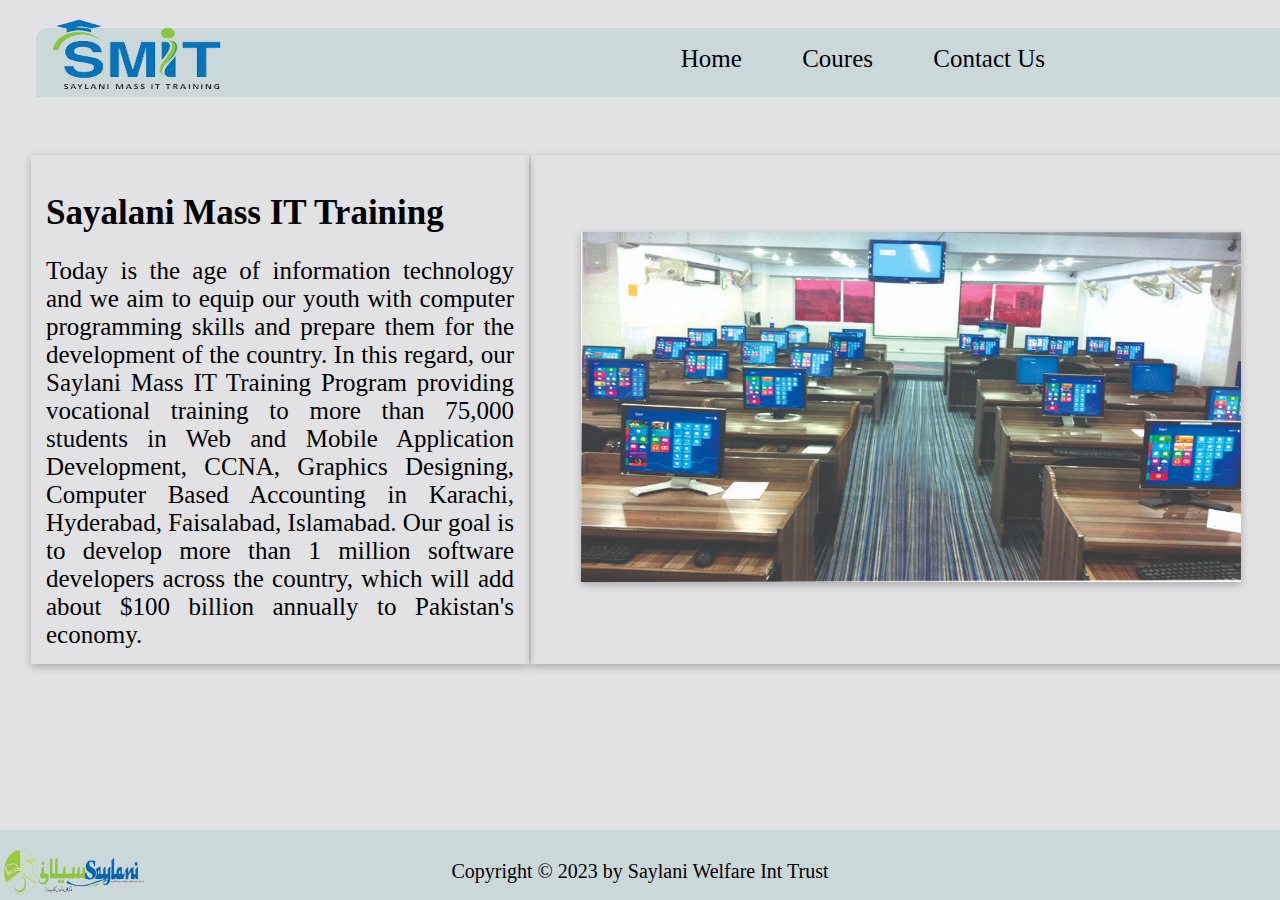
<file: index.html>
<!DOCTYPE html>
<html lang="en">
<head>
    <meta charset="UTF-8">
    <meta name="viewport" content="width=device-width, initial-scale=1.0">
    <link rel="stylesheet" href="style.css">
    <title>Saylani mass it training</title>
</head>

<body>

<div class="heade">
    <img src="Images/smitlogo.png" class="headlogo">
</div>


<div class="good" >
    
<a href="index.html" class="uper">Home</a>
<a href="education.html" class="uper" >Coures</a>
<a href="contactus.html" class="uper">Contact Us</a>
</div>

<div class="tablehome">
   <center><table>
        <tr>
            <td class="parasmit"><h1>Sayalani Mass IT Training</h1><span>Today is the age of information technology and we aim to equip our youth with computer programming skills and prepare them for the development of the country. In this regard, our Saylani Mass IT Training Program providing vocational training to more than 75,000 students in Web and Mobile Application Development, CCNA, Graphics Designing, Computer Based Accounting in Karachi, Hyderabad, Faisalabad, Islamabad. Our goal is to develop more than 1 million software developers across the country, which will add about $100 billion annually to Pakistan's economy.</span></td>
            <td class="paraimg"><img src="Images/homeimagejpg.jpg" class="sliderimage"></td>
        </tr>
    </table></center> 
</div>

<div class="footer">
    <img src="Images/saylaniwelfarelogo.png" id="footerimg">
  <center><p id="footerpara">Copyright © 2023 by Saylani Welfare Int Trust</p></center>  
</div>




    
</body>
</html>
</file>
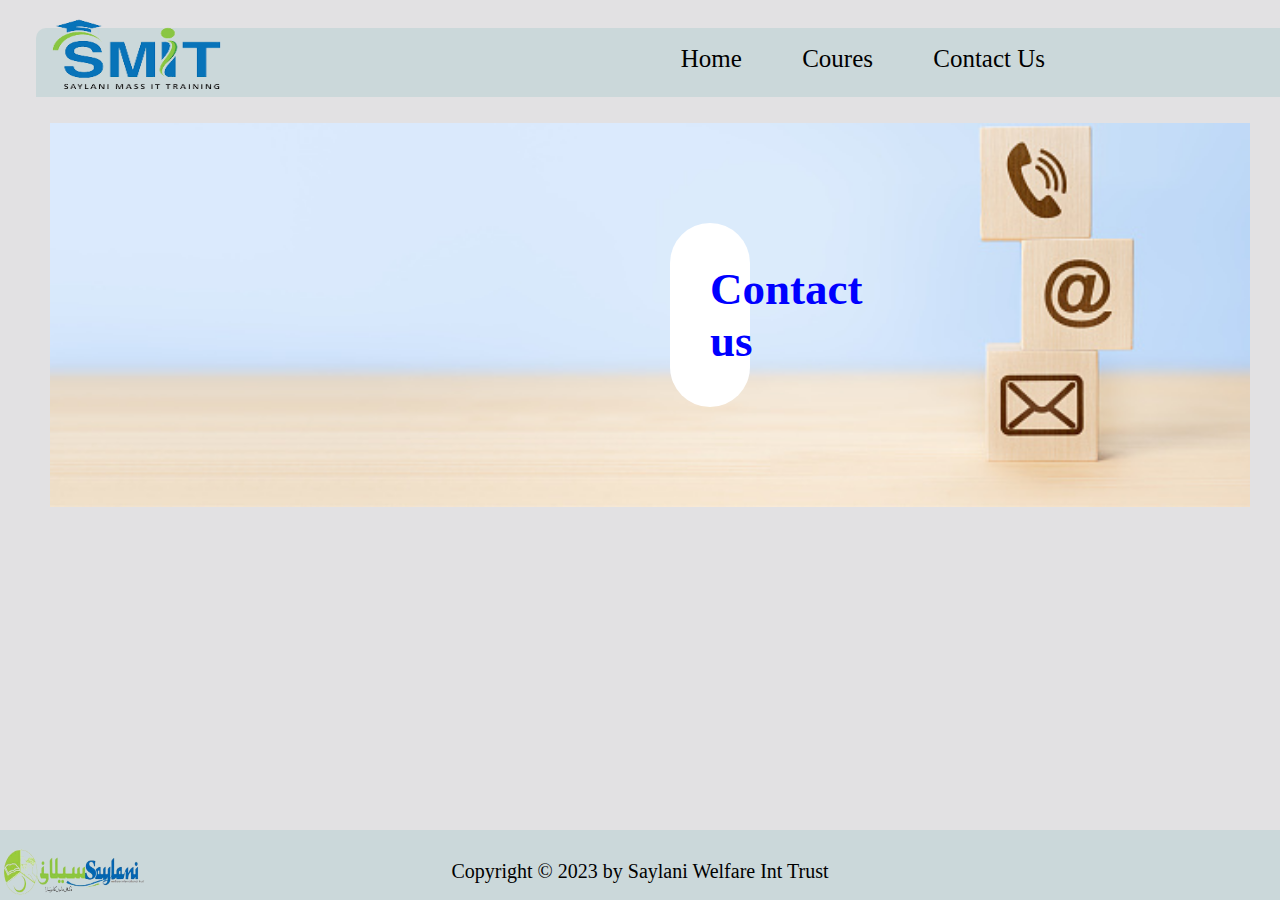
<file: contactus.html>
<!DOCTYPE html>
<html lang="en">
<head>
    <meta charset="UTF-8">
    <meta name="viewport" content="width=device-width, initial-scale=1.0">
    <link rel="stylesheet" href="style.css">
    <title>Saylani mass it training</title>
</head>
<body>
    <div class="heade">
        <img src="Images/smitlogo.png" class="headlogo">
    </div>
    
    
    <div class="good" >
        
    <a href="index.html" class="uper">Home</a>
    <a href="education.html" class="uper" >Coures</a>
    <a href="contactus.html" class="uper">Contact Us</a>
    </div>

    <form action="" method="get">
        <div class="contactcontainer">
        <h2>Contact us</h2>
    </div>
        
       

    <div class="footer">
        <img src="Images/saylaniwelfarelogo.png" id="footerimg">
      <center><p id="footerpara">Copyright © 2023 by Saylani Welfare Int Trust</p></center>  
    </div>
    
</body>
</html>
</file>
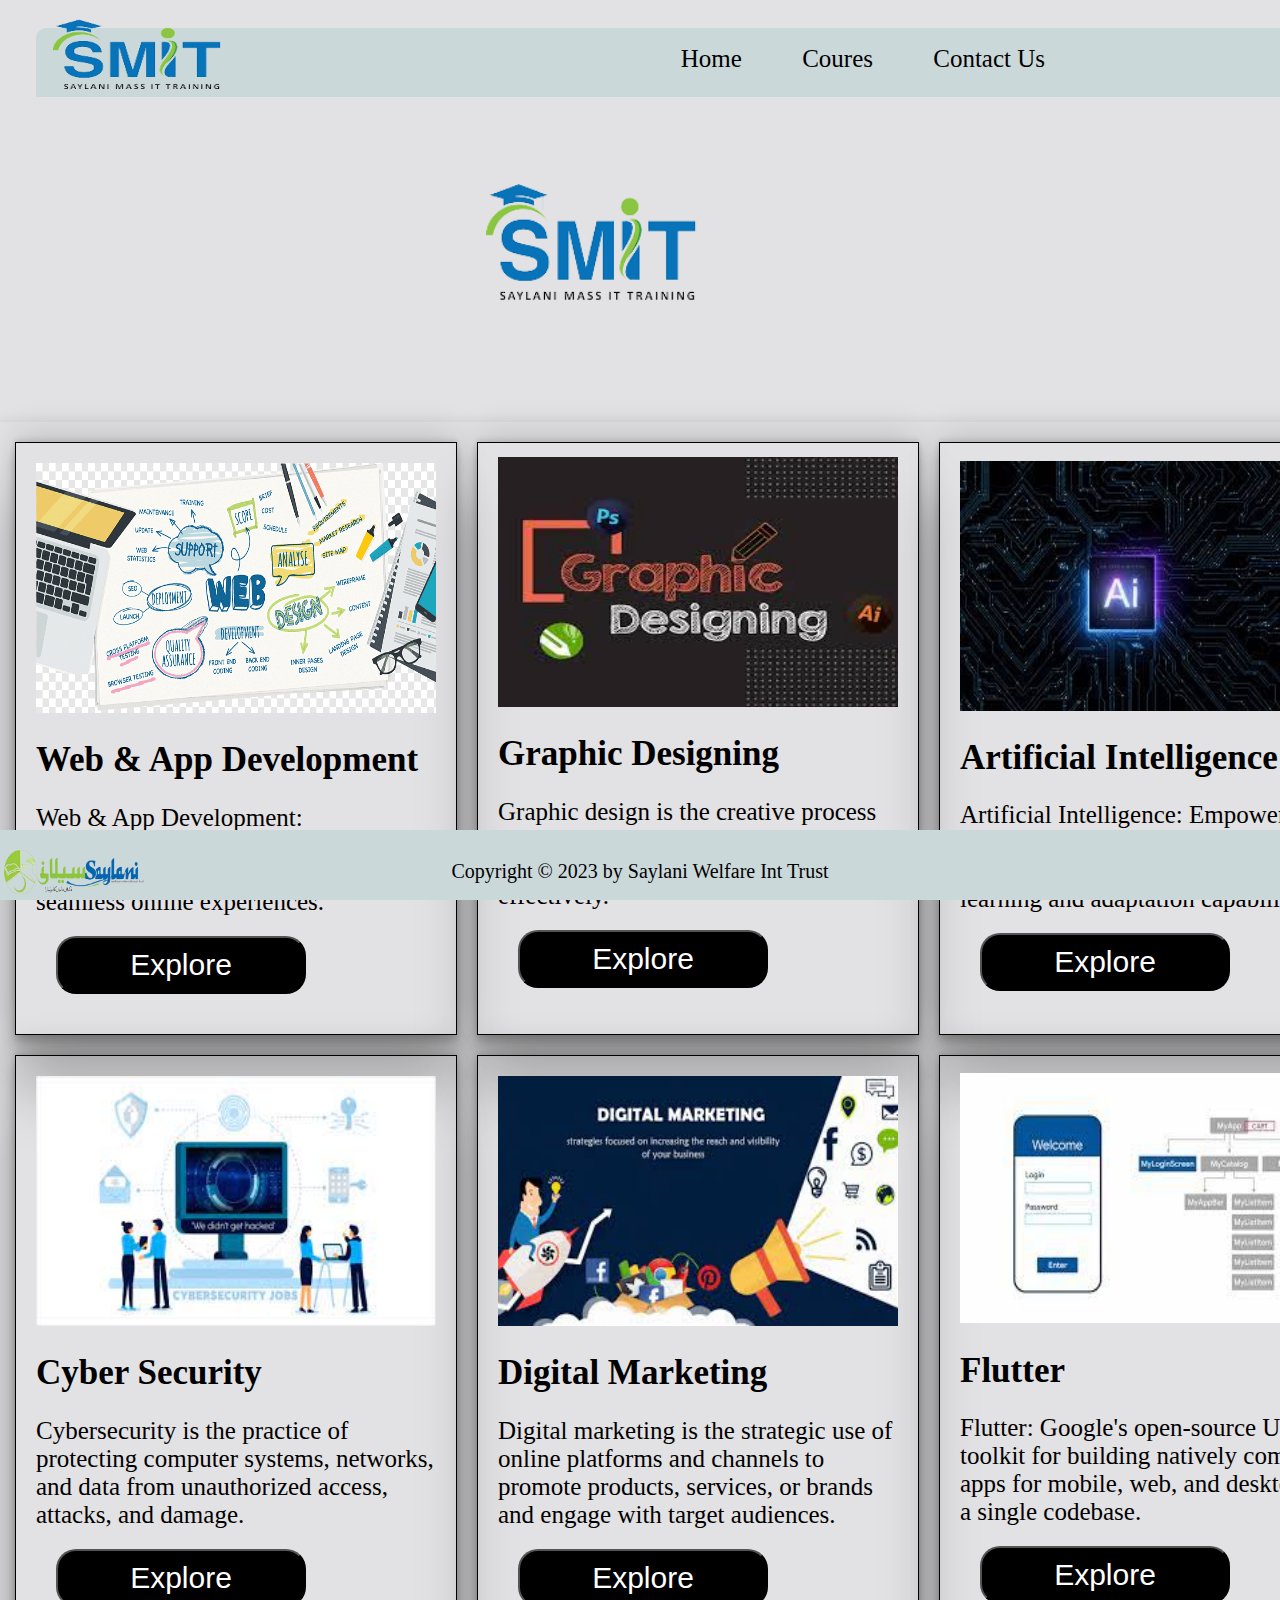
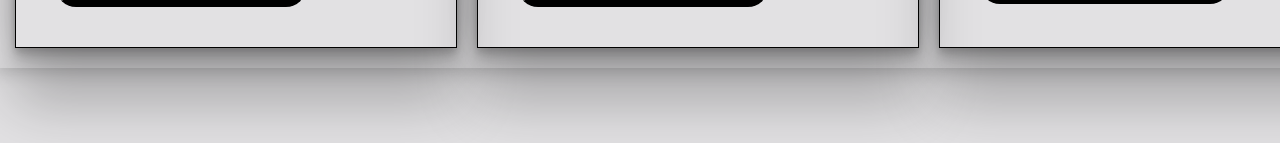
<file: education.html>
<!DOCTYPE html>
<html lang="en">
<head>
    <meta charset="UTF-8">
    <meta name="viewport" content="width=device-width, initial-scale=1.0">
    <link rel="stylesheet" href="style.css">
    <title>Sayalani Mass it training</title>
</head>
<body>

        <div class="heade">
                <img src="Images/smitlogo.png" class="headlogo">
            </div>
            
            
            <div class="good" >
                
            <a href="index.html" class="uper">Home</a>
            <a href="education.html" class="uper" >Coures</a>
            <a href="contactus.html" class="uper">Contact Us</a>
            </div>

    <div class="hcontainer">
        <img src="Images/smitlogo.png" class="logo"> 
    <div class="tabcontainer">
      <center><table class="center">
            <tr>
                <td id="tone"><img src="Images/webdevelop.png" class="webimg"><h1>Web & App Development</h1><span>Web & App Development: Transforming ideas into functional and user-friendly digital solutions for seamless online experiences.</span><a href="https://forms.saylaniwelfare.com/en" target="_blank">
                <button>Explore</button></a></td>
                <td id="ttwo"><img src="Images/graphic.jpeg" alt="" class="gimg"><h1>Graphic Designing</h1><span>Graphic design is the creative process of combining visual elements to communicate a concept or idea effectively.</span><a href="https://forms.saylaniwelfare.com/en" target="_blank">
                        <button>Explore</button></a></td>
                <td id="tthree"><img src="Images/ai.jpeg" alt="" class="aiimg"><h1>Artificial Intelligence</h1><span>Artificial Intelligence: Empowering machines to simulate human intelligence and perform tasks with learning and adaptation capabilities.</span><a href="https://forms.saylaniwelfare.com/en" target="_blank">
                        <button>Explore</button></a></td>
            </tr>
            <tr>
                <td id="tfour"><img src="Images/cyber.jpeg" alt="" class="cyberimg"><h1>Cyber Security</h1><span>Cybersecurity is the practice of protecting computer systems, networks, and data from unauthorized access, attacks, and damage.</span><a href="https://forms.saylaniwelfare.com/en" target="_blank">
                        <button>Explore</button></a></td>
                <td id="tfive"><img src="Images/dm.jpeg" alt="" class="dmimg"><h1>Digital Marketing</h1><span>Digital marketing is the strategic use of online platforms and channels to promote products, services, or brands and engage with target audiences.</span><a href="https://forms.saylaniwelfare.com/en" target="_blank">
                        <button>Explore</button></a></td>
                <td id="tsix"><img src="Images/flutter.jpeg" alt="" class="fluimg"><h1>Flutter</h1><span>Flutter: Google's open-source UI toolkit for building natively compiled apps for mobile, web, and desktop from a single codebase.</span><a href="https://forms.saylaniwelfare.com/en" target="_blank">
                        <button>Explore</button></a></td>
            </tr>
        </table></center>  
</div>
    </div>    

    <div class="footer">
        <img src="Images/saylaniwelfarelogo.png" id="footerimg">
      <center><p id="footerpara">Copyright © 2023 by Saylani Welfare Int Trust</p></center>  
    </div>
</body>
</html>
</file>
<file: style.css>
body {
    background-color: rgba(226, 225, 227, 0.992);
    
    

}

.logo{
    width: 250px;
    height: 1%;

}

.hcontainer{
    text-align: center;
    margin: 20px;
    padding: 30px;
    position: absolute;
    top: 15;
    right: 0;   
    width: 100%;

}

.center{
    padding: -54px;
    margin: 45px;
    /* margin-left: auto;
    margin-right: auto; */
    border-spacing: 20px;
    box-shadow: rgba(0, 0, 0, 0.15) 0px 5px 15px 0px;
    /* box-shadow: rgba(50, 50, 93, 0.25) 0px 30px 60px -12px inset, rgba(0, 0, 0, 0.3) 0px 18px 36px -18px inset; */
    /* box-shadow: rgba(0, 0, 0, 0.17) 0px -23px 25px 0px inset, rgba(0, 0, 0, 0.15) 0px -36px 30px 0px inset, rgba(0, 0, 0, 0.1) 0px -79px 40px 0px inset, rgba(0, 0, 0, 0.06) 0px 2px 1px, rgba(0, 0, 0, 0.09) 0px 4px 2px, rgba(0, 0, 0, 0.09) 0px 8px 4px, rgba(0, 0, 0, 0.09) 0px 16px 8px, rgba(0, 0, 0, 0.09) 0px 32px 16px;     */
    width: 10px;
    /* position: fixed;
    top: 0;
    right: 0; */
   
}



#tone {
    border: 1px solid black;
    height: 50px;
    padding: 20px; 
    box-shadow: rgba(0, 0, 0, 0.25) 0px 54px 55px, rgba(0, 0, 0, 0.12) 0px -12px 30px, rgba(0, 0, 0, 0.12) 0px 4px 6px, rgba(0, 0, 0, 0.17) 0px 12px 13px, rgba(0, 0, 0, 0.09) 0px -3px 5px;
}



#ttwo {
    height: 50px;
    padding: 20px; 
    border: 1px solid black;    
    box-shadow: rgba(0, 0, 0, 0.25) 0px 54px 55px, rgba(0, 0, 0, 0.12) 0px -12px 30px, rgba(0, 0, 0, 0.12) 0px 4px 6px, rgba(0, 0, 0, 0.17) 0px 12px 13px, rgba(0, 0, 0, 0.09) 0px -3px 5px; 
}

#tthree {
    height: 50px;
    padding: 20px;
    border: 1px solid black;
    box-shadow: rgba(0, 0, 0, 0.25) 0px 54px 55px, rgba(0, 0, 0, 0.12) 0px -12px 30px, rgba(0, 0, 0, 0.12) 0px 4px 6px, rgba(0, 0, 0, 0.17) 0px 12px 13px, rgba(0, 0, 0, 0.09) 0px -3px 5px; 
}



#tfour {
    height: 50px;
    padding: 20px;
    box-shadow: rgba(0, 0, 0, 0.25) 0px 54px 55px, rgba(0, 0, 0, 0.12) 0px -12px 30px, rgba(0, 0, 0, 0.12) 0px 4px 6px, rgba(0, 0, 0, 0.17) 0px 12px 13px, rgba(0, 0, 0, 0.09) 0px -3px 5px;
    border: 1px solid black;
}
 
#tfive {
    height: 100px;
    padding: 20px;
    border: 1px solid black;
    box-shadow: rgba(0, 0, 0, 0.25) 0px 54px 55px, rgba(0, 0, 0, 0.12) 0px -12px 30px, rgba(0, 0, 0, 0.12) 0px 4px 6px, rgba(0, 0, 0, 0.17) 0px 12px 13px, rgba(0, 0, 0, 0.09) 0px -3px 5px; 
}

#tsix {
    height: 100px;
    padding: 20px;
    border: 1px solid black;
    box-shadow: rgba(0, 0, 0, 0.25) 0px 54px 55px, rgba(0, 0, 0, 0.12) 0px -12px 30px, rgba(0, 0, 0, 0.12) 0px 4px 6px, rgba(0, 0, 0, 0.17) 0px 12px 13px, rgba(0, 0, 0, 0.09) 0px -3px 5px; 

}

img {
    width: 400px;
    height: 250px;
 /*   padding-top: -50px;   
    margin-top: -50px; */
    
}

h1 {
    font-size: 35px;
}

span {
    font-size: 25px;
    font-weight: 100;
    padding-bottom: 20px;
}

.webimg {
    padding-top: 50px;
    margin-top: -50px;
}

.gimg {
    padding-top: 50px;
    margin-top: -62px;
}

.aiimg {
    padding-top: 30px;  
    margin-top: -35px;

}

.cyberimg {
    padding-top: 30px;  
    margin-top: -30px;
}

.fluimg {
    padding-top: 30px;  
    margin-top: -35px;

}

 a :hover {
    color: rgb(35, 7, 246);
    padding: 10px; 
    
} 

button {
    padding: 10px;
    border-radius: 20px;
    background-color: rgb(0, 0, 0);
    color: white;
    width: 250px;
    font-size: 30px;
    margin: 20px;

}

/* index.html */


.uper {
    padding: 15px;
    margin: 12px;
    text-align: right;
    /* padding-right: -10px; */
    /* margin: 10px 20px auto; */
    text-decoration: none;
    color: rgb(0, 0, 0);

}

.uper:hover {
    color: rgb(228, 11, 69);
    
}

.good {
    text-align: right; 
    padding-top: -45px;
    /* margin: inherit; */
    margin-top: -80px;
    margin-inline: 200px;
    font-size: 25px;
    position: unset;

    
   
}

.headlogo {
    width: 200px;
    height: 150px;
    padding: -15px;
    /* padding-top: -10px; */
    /* padding-bottom: -25px; */
    margin-top: -45px;
    margin-bottom: -40px;

}

.heade{
    background-color: rgb(203, 216, 218);
    border-radius: 10px;
    border-bottom-right-radius: 0px;
    border-bottom-left-radius: 0px;
    padding: -25px;
    margin: 28px;
    width: 100%;
    /* position: fixed; */
    /* left: 10px;
    top: 10; */
    
}

.tablehome {
    /* position: fixed;
    right: 0;
    top: 0; */
    margin: 20px;
    padding: 60px;
    padding-left: 1px;
    width: 100%;
    /* border: 1px solid black; */
    
}

.parasmit {
    /* border: 1px solid black; */
    padding: 15px;
    width: 755px;
    text-align: justify;
    box-shadow: rgba(0, 0, 0, 0.24) 0px 3px 8px;
   
}

.paraimg {
    /* border: 1px solid black; */
    text-align: center;
    padding: 50px;
    /* height: 150px; */
    box-shadow: rgba(0, 0, 0, 0.24) 0px 3px 8px;

    
    

}

.sliderimage {
    width: 660px;
    height: 350px;
    /* box-shadow: rgba(0, 0, 0, 0.24) 0px 3px 8px; */
    box-shadow: rgba(0, 0, 0, 0.24) 0px 3px 8px;
}

.footer {
    position: fixed;
    left: 0;
    bottom: 0;
    width: 100%;
    background-color: rgb(203, 216, 218);
    color: white;
    height: 70px;
    
}

#footerimg {
    width: 150px;
    height: 100px;
    position: absolute;
  
   
    


}

#footerpara {
    text-align: center;
    font-size: 20px;
    padding: 10px;
    color: black;

    
}

.contactcontainer {
    font-size: 30px;
    padding: 80px;
    margin: 50px;
    text-align: center;
    background-image: url(Images/contact.jpg);
    background-size: 100%;
    background-position-y: bottom;
    padding-left: 600px;
    padding-right: 600px;
    position: fixed;
    right: 0;
    left: 0;


}

h2 {
    background-color: white;
    padding: 40px;
    margin: 20px;
    border-radius: 50px;    
    color: blue;
    text-decoration: none;
    
}
</file>
